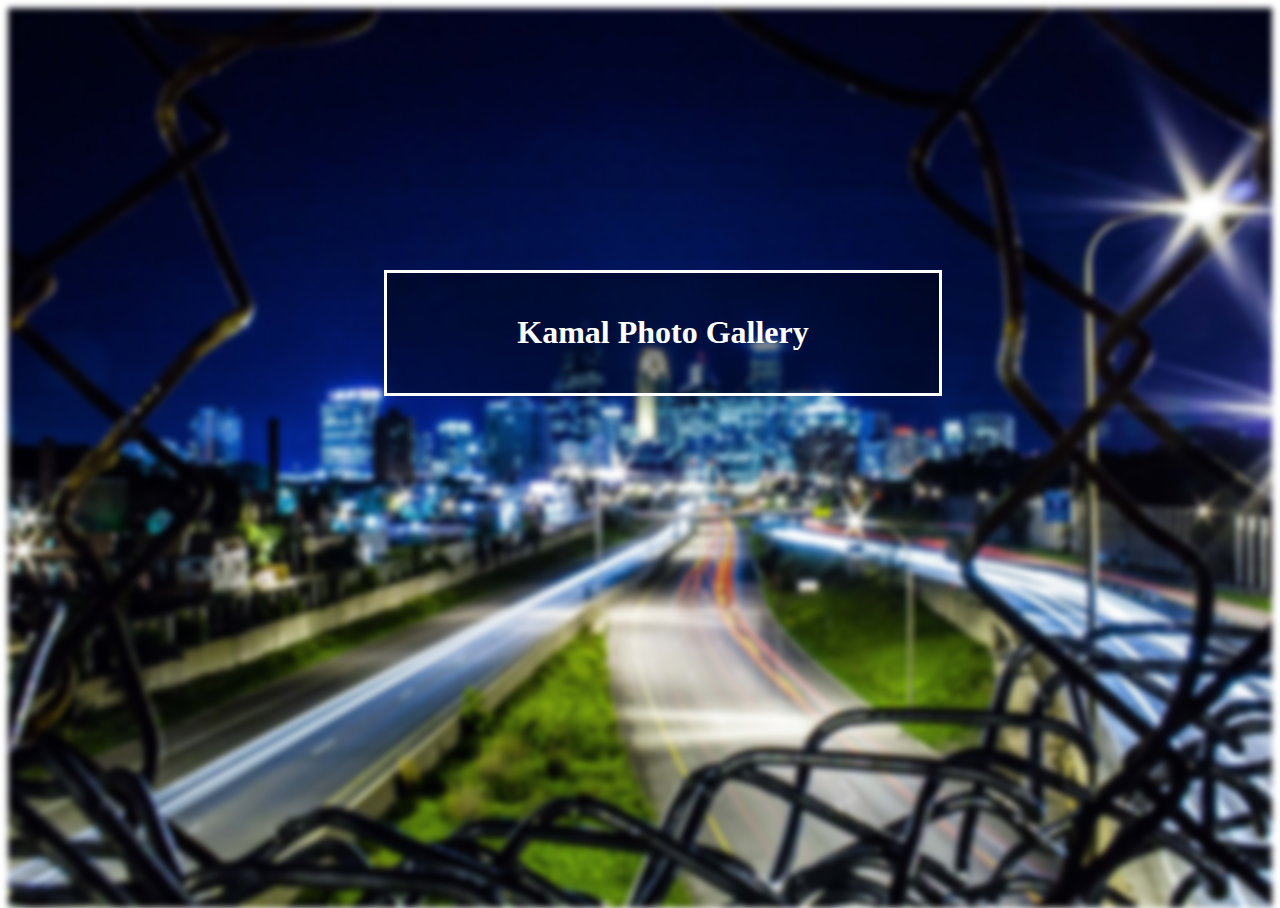
<file: index.html>
<!doctype html>
<html lang="en">
  <head>
    <!-- Required meta tags -->
    <meta charset="utf-8">
    <meta name="viewport" content="width=device-width, initial-scale=1, shrink-to-fit=no">

    <!-- Bootstrap CSS -->
    <link rel="stylesheet" href="https://stackpath.bootstrapcdn.com/bootstrap/4.2.1/css/bootstrap.min.css" integrity="sha384-GJzZqFGwb1QTTN6wy59ffF1BuGJpLSa9DkKMp0DgiMDm4iYMj70gZWKYbI706tWS" crossorigin="anonymous">

    <link rel="stylesheet" type="text/css" href="style.css">



    <title>Kamal Photo Gallery</title>
  </head>

  <body>
    
    <div class="bg-image"></div>
    <div class="bg-text">
      <h1><a style="text-decoration: none; color:inherit;" href="./KAMAL PHOTO GALLERY/index2.html">Kamal Photo Gallery</a></h1>
      
    </div>

     



    <!-- Optional JavaScript -->
    <!-- jQuery first, then Popper.js, then Bootstrap JS -->
    <script src="https://code.jquery.com/jquery-3.3.1.slim.min.js" integrity="sha384-q8i/X+965DzO0rT7abK41JStQIAqVgRVzpbzo5smXKp4YfRvH+8abtTE1Pi6jizo" crossorigin="anonymous"></script>
    <script src="https://cdnjs.cloudflare.com/ajax/libs/popper.js/1.14.6/umd/popper.min.js" integrity="sha384-wHAiFfRlMFy6i5SRaxvfOCifBUQy1xHdJ/yoi7FRNXMRBu5WHdZYu1hA6ZOblgut" crossorigin="anonymous"></script>
    <script src="https://stackpath.bootstrapcdn.com/bootstrap/4.2.1/js/bootstrap.min.js" integrity="sha384-B0UglyR+jN6CkvvICOB2joaf5I4l3gm9GU6Hc1og6Ls7i6U/mkkaduKaBhlAXv9k" crossorigin="anonymous"></script>
  </body>
</html>
</file>
<file: style.css>
body, html



{
  height: 100%;
}

{
  box-sizing: border-box;
}

.bg-image {

	background-image: url(IMG/backgroundlanding1.jpg);


	filter: blur(3px);
  	-webkit-filter: blur(3px);

  	height: 100%;

	background-position: center;
	background-repeat: no-repeat;
	background-size: cover;
}

.bg-text {
	
	background-color: rgb(0,0,0); /* Fallback color */
	background-color: rgba(0,0,0, 0.4); /* Black w/opacity/see-through */
	color: white;
	font-weight: bold;
	border: 3px solid white;
	position: absolute;
	top: 30%;
	left: 30%;
	/*transform: translate(-50%, -50%);*/
	z-index: 2;
	width: 40%;
	padding: 20px;
	text-align: center;
	cursor: pointer;
	padding: 20px;
	
   /*border-radius: 15px;

  /* HOVER ON */
   /*-webkit-transition: border-radius 2s*/*/
	
}

.bg-text:hover {
	transition: all .5s ease-in-out;
	transform: scale(1.1);
	/*padding: 10px;
   border-radius: 5px;*/

  /* HOVER OFF */
   /*-webkit-transition: padding 2s;*/
}
</file>
